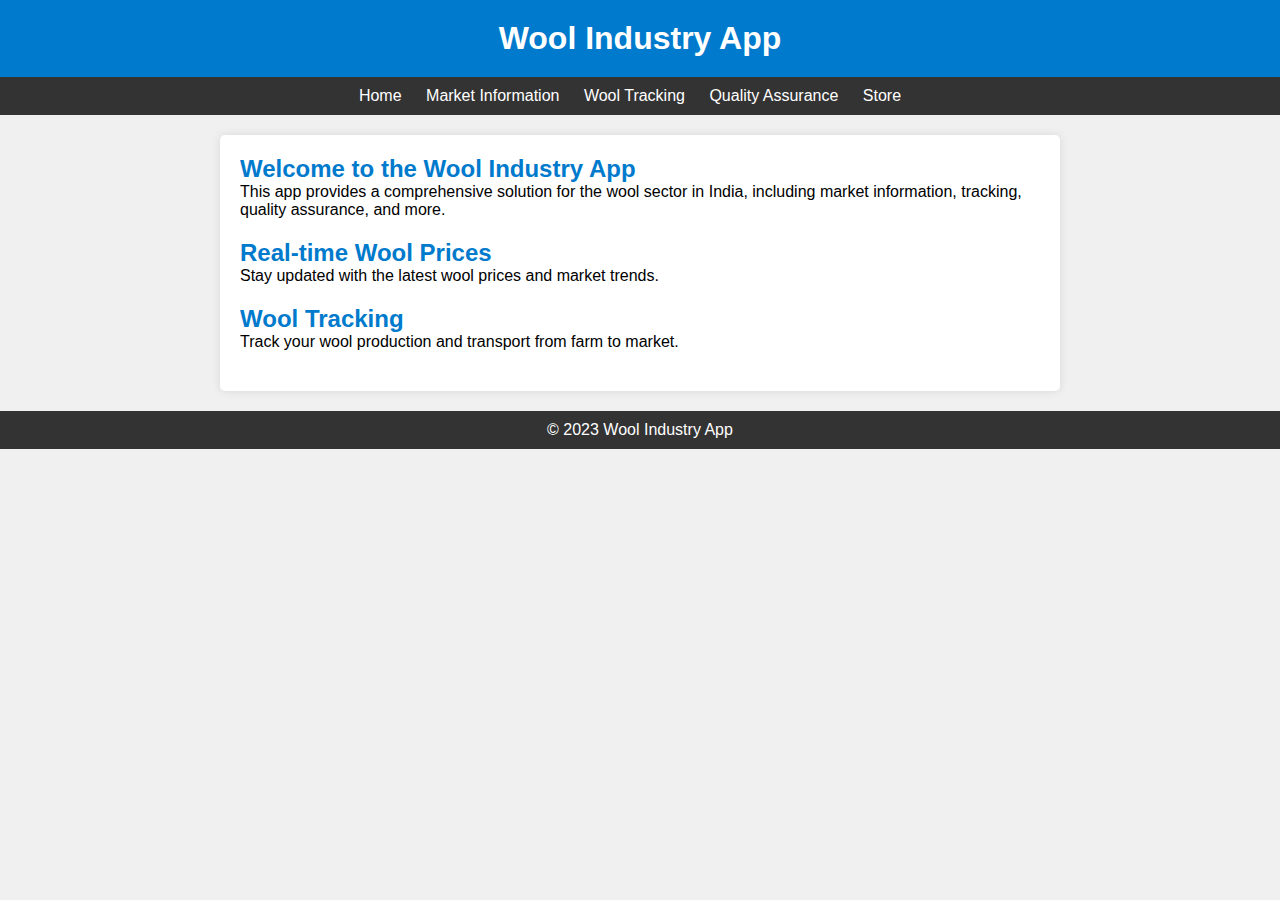
<file: Hackathon/Index.html>
<!DOCTYPE html>
<html lang="en">
<head>
    <meta charset="UTF-8">
    <meta name="viewport" content="width=device-width, initial-scale=1.0">
    <link rel="stylesheet" href="Style.css">
    <title>Wool Industry App</title>
</head>
<body>
    <header>
        <h1>Wool Industry App</h1>
    </header>

    <nav>
        <ul>
            <li><a href="./index.html">Home</a></li>
            <li><a href="./market info/index.html">Market Information</a></li>
            <li><a href="./track/index.html">Wool Tracking</a></li>
            <li><a href="#">Quality Assurance</a></li>
            <li><a href="./store/index.html">Store</a></li>
        </ul>
    </nav>

    <main>
        <section>
            <h2>Welcome to the Wool Industry App</h2>
            <p>This app provides a comprehensive solution for the wool sector in India, including market information, tracking, quality assurance, and more.</p>
        </section>

        <section>
            <h2>Real-time Wool Prices</h2>
            <p>Stay updated with the latest wool prices and market trends.</p>
        </section>

        <section>
            <h2>Wool Tracking</h2>
            <p>Track your wool production and transport from farm to market.</p>
        </section>
    </main>

    <footer>
        <p>&copy; 2023 Wool Industry App</p>
    </footer>
</body>
</html>
</file>
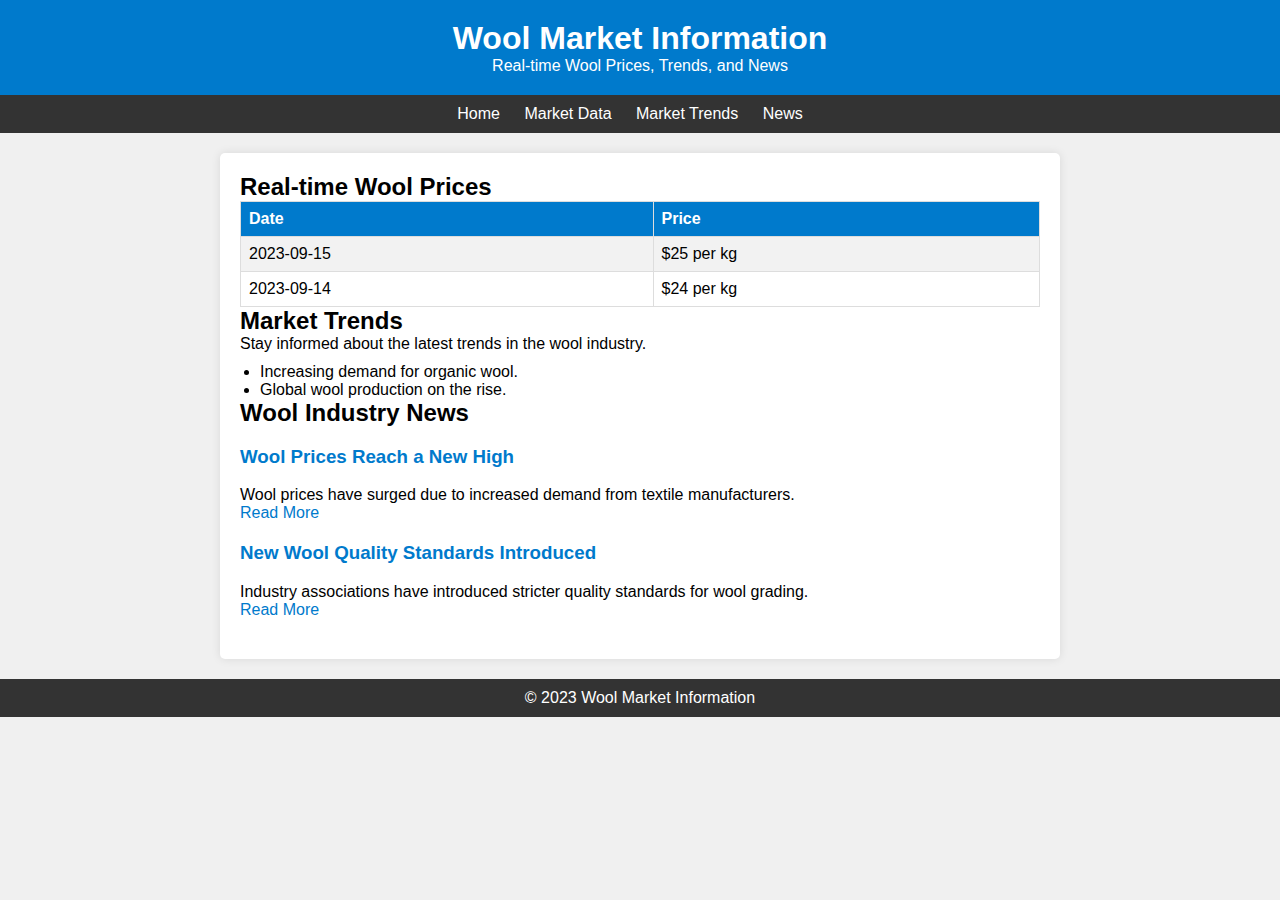
<file: Hackathon/market info/index.html>
<!DOCTYPE html>
<html lang="en">
<head>
    <meta charset="UTF-8">
    <meta name="viewport" content="width=device-width, initial-scale=1.0">
    <link rel="stylesheet" href="style.css">
    <title>Wool Market Information</title>
</head>
<body>
    <header>
        <h1>Wool Market Information</h1>
        <p>Real-time Wool Prices, Trends, and News</p>
    </header>

    <nav>
        <ul>
            <li><a href="../index.html">Home</a></li>
            <li><a href="#">Market Data</a></li>
            <li><a href="#">Market Trends</a></li>
            <li><a href="#">News</a></li>
        </ul>
    </nav>

    <main>
        <section class="market-data">
            <h2>Real-time Wool Prices</h2>
            <table>
                <tr>
                    <th>Date</th>
                    <th>Price</th>
                </tr>
                <tr>
                    <td>2023-09-15</td>
                    <td>$25 per kg</td>
                </tr>
                <tr>
                    <td>2023-09-14</td>
                    <td>$24 per kg</td>
                </tr>
                <!-- Add more price data here -->
            </table>
        </section>

        <section class="market-trends">
            <h2>Market Trends</h2>
            <p>Stay informed about the latest trends in the wool industry.</p>
            <ul>
                <li>Increasing demand for organic wool.</li>
                <li>Global wool production on the rise.</li>
                <!-- Add more trend information here -->
            </ul>
        </section>

        <section class="news">
            <h2>Wool Industry News</h2>
            <article>
                <h3>Wool Prices Reach a New High</h3>
                <p>Wool prices have surged due to increased demand from textile manufacturers.</p>
                <a href="#">Read More</a>
            </article>
            <article>
                <h3>New Wool Quality Standards Introduced</h3>
                <p>Industry associations have introduced stricter quality standards for wool grading.</p>
                <a href="#">Read More</a>
            </article>
            <!-- Add more news articles here -->
        </section>
    </main>

    <footer>
        <p>&copy; 2023 Wool Market Information</p>
    </footer>
</body>
</html>
</file>
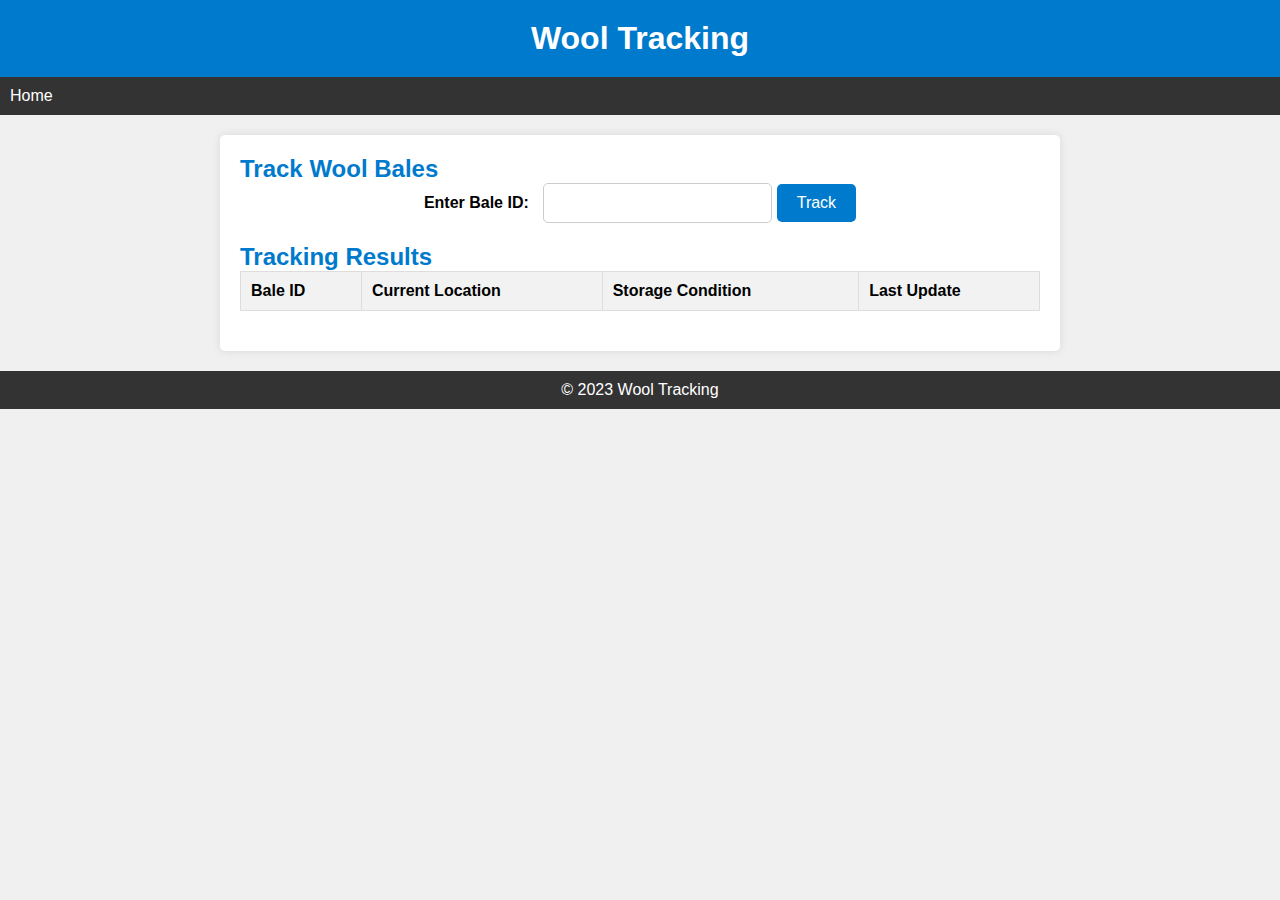
<file: Hackathon/track/index.html>
<!DOCTYPE html>
<html lang="en">
<head>
    <meta charset="UTF-8">
    <meta name="viewport" content="width=device-width, initial-scale=1.0">
    <link rel="stylesheet" href="style.css">
    <title>Wool Tracking</title>
</head>
<body>
    <header>
        <h1>Wool Tracking</h1>
    </header>
    <nav>
        <ul>
            <li><a href="../index.html">Home</a></li>
        </ul>
    </nav>

    <main>
        <section class="tracking-form">
            <h2>Track Wool Bales</h2>
            <form>
                <label for="bale-id">Enter Bale ID:</label>
                <input type="text" id="bale-id" name="bale-id" required>
                <button type="submit">Track</button>
            </form>
        </section>

        <section class="tracking-results">
            <h2>Tracking Results</h2>
            <table>
                <thead>
                    <tr>
                        <th>Bale ID</th>
                        <th>Current Location</th>
                        <th>Storage Condition</th>
                        <th>Last Update</th>
                    </tr>
                </thead>
                <tbody>
                    <!-- Tracking results will be displayed here -->
                </tbody>
            </table>
        </section>
    </main>

    <footer>
        <p>&copy; 2023 Wool Tracking</p>
    </footer>
</body>
</html>
</file>
<file: Hackathon/Style.css>
/* Reset default margin and padding */
body, h1, h2, p, ul, li {
    margin: 0;
    padding: 0;
}

/* Set a background color for the entire page */
body {
    background-color: #f0f0f0;
    font-family: Arial, sans-serif;
}

/* Style the header */
header {
    background-color: #007acc;
    color: white;
    text-align: center;
    padding: 20px;
}

/* Style the navigation menu */
nav {
    background-color: #333;
    color: white;
    padding: 10px;
}

nav ul {
    list-style-type: none;
    text-align: center;
}

nav li {
    display: inline;
    margin-right: 20px;
}

nav a {
    text-decoration: none;
    color: white;
}

/* Style the main content */
main {
    max-width: 800px;
    margin: 20px auto;
    padding: 20px;
    background-color: #fff;
    border-radius: 5px;
    box-shadow: 0 0 10px rgba(0, 0, 0, 0.1);
}

section {
    margin-bottom: 20px;
}

h2 {
    color: #007acc;
}

/* Style the footer */
footer {
    text-align: center;
    padding: 10px;
    background-color: #333;
    color: white;
}
</file>
<file: Hackathon/market info/style.css>
/* Reset default margin and padding */
body, h1, h2, p, ul, li, table, th, td, a {
    margin: 0;
    padding: 0;
}

/* Set a background color for the entire page */
body {
    background-color: #f0f0f0;
    font-family: Arial, sans-serif;
}

/* Style the header */
header {
    background-color: #007acc;
    color: white;
    text-align: center;
    padding: 20px;
}

/* Style the navigation menu */
nav {
    background-color: #333;
    color: white;
    padding: 10px;
}

nav ul {
    list-style-type: none;
    text-align: center;
}

nav li {
    display: inline;
    margin-right: 20px;
}

nav a {
    text-decoration: none;
    color: white;
}

/* Style the main content */
main {
    max-width: 800px;
    margin: 20px auto;
    padding: 20px;
    background-color: #fff;
    border-radius: 5px;
    box-shadow: 0 0 10px rgba(0, 0, 0, 0.1);
}

.market-data table {
    width: 100%;
    border-collapse: collapse;
}

.market-data th, .market-data td {
    border: 1px solid #ddd;
    padding: 8px;
    text-align: left;
}

.market-data th {
    background-color: #007acc;
    color: white;
}

.market-data tr:nth-child(even) {
    background-color: #f2f2f2;
}

.market-trends ul {
    list-style-type: disc;
    padding-left: 20px;
    margin-top: 10px;
}

.news article {
    margin-bottom: 20px;
}

.news h3 {
    color: #007acc;
}

.news a {
    text-decoration: none;
    color: #007acc;
}

.news a:hover {
    text-decoration: underline;
}

/* Style the footer */
footer {
    text-align: center;
    padding: 10px;
    background-color: #333;
    color: white;
}
</file>
<file: Hackathon/track/style.css>
/* Reset default margin and padding */
body, h1, h2, p, ul, li, form, label, input, button, table, th, td {
    margin: 0;
    padding: 0;
}

/* Set a background color for the entire page */
body {
    background-color: #f0f0f0;
    font-family: Arial, sans-serif;
}

/* Style the header */
header {
    background-color: #007acc;
    color: white;
    text-align: center;
    padding: 20px;
}

/* Style the main content */
main {
    max-width: 800px;
    margin: 20px auto;
    padding: 20px;
    background-color: #fff;
    border-radius: 5px;
    box-shadow: 0 0 10px rgba(0, 0, 0, 0.1);
}

/* Style the navigation menu */
nav {
    background-color: #333;
    color: white;
    padding: 10px;
}

nav ul {
    list-style-type: none;
    text-align: left;
}

nav li {
    display: inline;
    margin-right: 20px;
}

nav a {
    text-decoration: none;
    color: white;
}

section {
    margin-bottom: 20px;
}

h2 {
    color: #007acc;
}

/* Style the tracking form */
.tracking-form form {
    text-align: center;
}

.tracking-form label {
    font-weight: bold;
    margin-right: 10px;
}

.tracking-form input[type="text"] {
    padding: 10px;
    border: 1px solid #ccc;
    border-radius: 5px;
    font-size: 16px;
}

.tracking-form button {
    padding: 10px 20px;
    background-color: #007acc;
    color: white;
    border: none;
    border-radius: 5px;
    cursor: pointer;
    font-size: 16px;
}

/* Style the tracking results table */
.tracking-results table {
    width: 100%;
    border-collapse: collapse;
}

.tracking-results th, .tracking-results td {
    border: 1px solid #ddd;
    padding: 10px;
    text-align: left;
}

.tracking-results th {
    background-color: #f2f2f2;
    font-weight: bold;
}

/* Style the footer */
footer {
    text-align: center;
    padding: 10px;
    background-color: #333;
    color: white;
}
</file>
